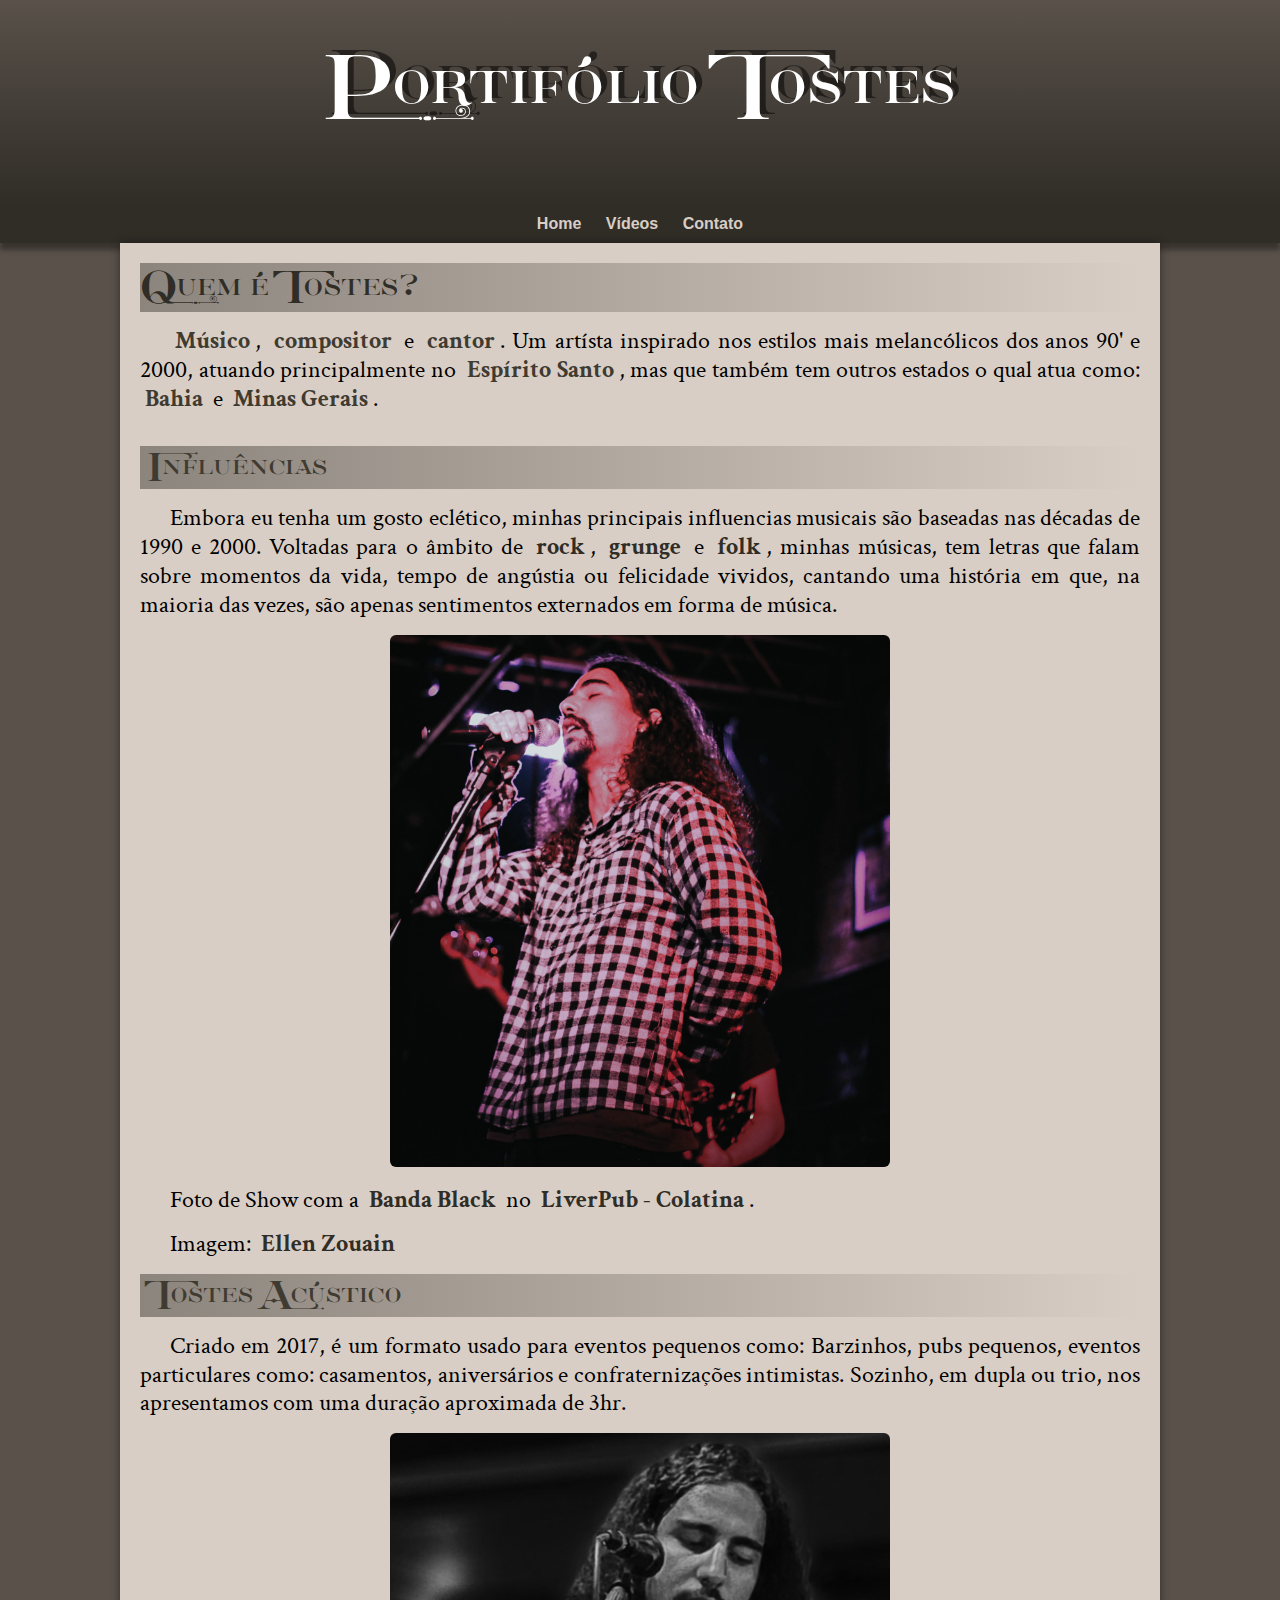
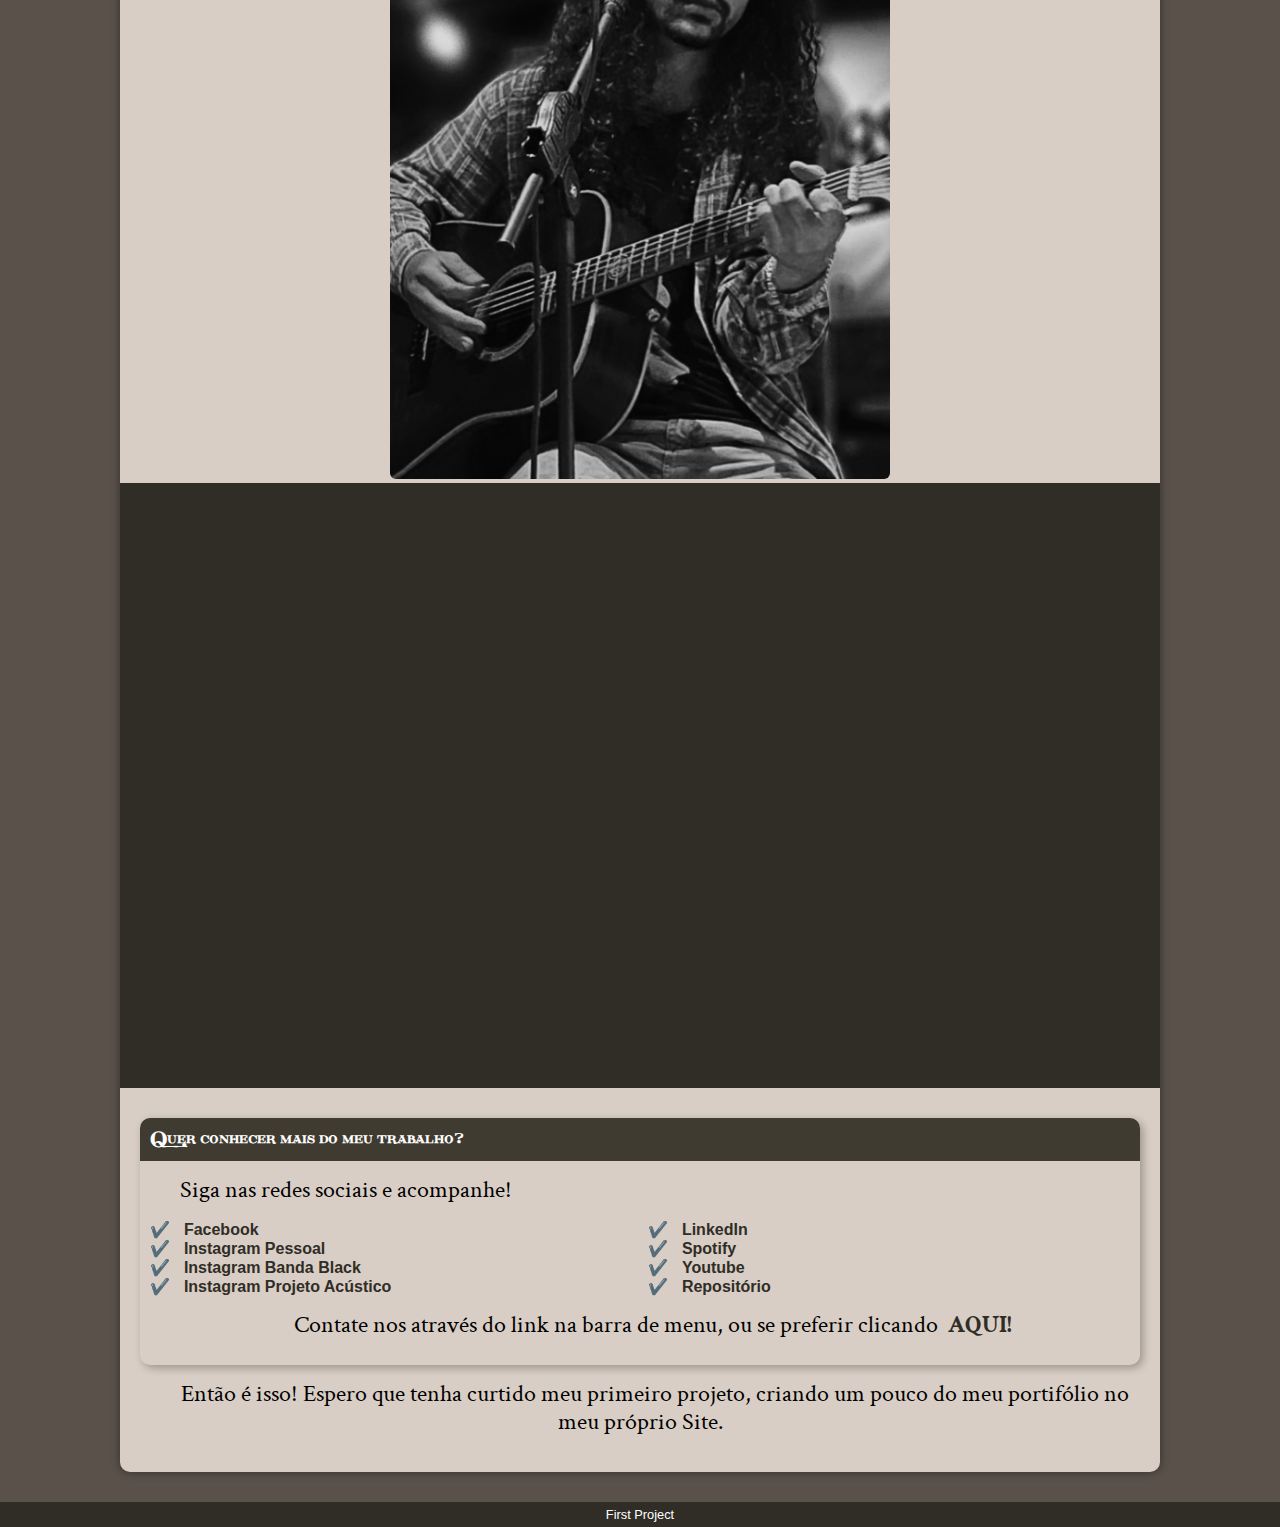
<file: primeiroprojeto/index.html>
<!DOCTYPE html>
<html lang="pt-br">
<head>
    <meta charset="UTF-8">
    <meta name="viewport" content="width=device-width, initial-scale=1.0">
    <title>Tostes</title>
    <link rel="shortcut icon" href="favicon/favicon.ico" type="image/x-icon">
    <link rel="stylesheet" href="style/style.css">
</head>
<body>
    <header>
        <h1>Portifólio Tostes</h1>
        <p></p>
    </header>
    <nav>
        <a href="index.html">Home</a>
        <a href="videos.html">Vídeos</a>
        <a href="https://api.whatsapp.com/send/?phone=55279997763060&text&type=phone_number&app_absent=0">Contato</a>
        
    </nav>
    <main>
        <article>
            <h1>Quem é Tostes?</h1>
            <p> <strong>Músico</strong>, <strong>compositor</strong> e <strong>cantor</strong>. Um artísta inspirado nos estilos mais melancólicos dos anos 90' e 2000, atuando principalmente no <strong>Espírito Santo</strong>, mas que também tem outros estados o qual atua como: <strong>Bahia</strong> e <strong>Minas Gerais</strong>.</p>
         <br>

            <h2>Influências</h2>

            <p>Embora eu tenha um gosto eclético, minhas principais influencias musicais são baseadas nas décadas de 1990 e 2000. Voltadas para o âmbito de <a href="https://pt.wikipedia.org/wiki/Rock" target="_blank">rock</a>, <a href="https://pt.wikipedia.org/wiki/Grunge" target="_blank">grunge</a> e <a href="https://pt.wikipedia.org/wiki/Folk_contempor%C3%A2neo" target="_blank">folk</a>, minhas músicas, tem letras que falam sobre momentos da vida, tempo de angústia ou felicidade vividos, cantando uma história em que, na maioria das vezes, são apenas sentimentos externados em forma de música.</p>

            <picture>
                <source media="(max-width: 600px)" srcset="imagens/BLACKK (31)-pq.jpg">
                <img src="imagens/BLACKK (31).jpg" alt="Tostes.png"></picture>

            <p>Foto de Show com a <a href="https://www.instagram.com/bandablackrock/" target="_blank">Banda Black</a> no <a href="https://www.instagram.com/liverpub/" target="_blank">LiverPub - Colatina</a>.</p>
            <p>Imagem: <a href="https://www.instagram.com/ellenphants_pic/">Ellen Zouain</a></p>

            <h2>Tostes Acústico</h2>
            

            <p>Criado em 2017, é um formato usado para eventos pequenos como: Barzinhos, pubs pequenos, eventos particulares como: casamentos, aniversários e confraternizações intimistas. Sozinho, em dupla ou trio, nos apresentamos com uma duração aproximada de 3hr.</p>
         
            <picture>
                <source media="(max-width: 670px )" srcset="imagens/Elderly WomaN By tostes (Story do Instagram).png">
                <img src="imagens/Elderly WomaN By tostes (Story do Instagram).png" alt="Tostes Acustico">
            </picture>
               
           


            <div class="video">
                <iframe width="560" height="315" src="https://www.youtube.com/embed/mj1AJq2miGg?si=dVeMiZYRMW3lz4hM" title="YouTube video player" frameborder="0" allow="accelerometer; autoplay; clipboard-write; encrypted-media; gyroscope; picture-in-picture; web-share" allowfullscreen></iframe>
            </div>
            
            <aside>
                <h3>Quer conhecer mais do meu trabalho?</h3>

                <p>Siga nas redes sociais e acompanhe!</p>
                <ul>
                    <li><a href="https://www.facebook.com/Alessandro.Tostes.Arruda.Junior" target="_blank">Facebook</a></li>
                    <li><a href="https://www.instagram.com/alessandrotostes/" target="_blank">Instagram Pessoal</a></li>
                    <li><a href="https://www.instagram.com/bandablackrock/" target="_blank">Instagram Banda Black</a></li>
                    <li><a href="https://www.instagram.com/tostesmusic" target="_blank">Instagram Projeto Acústico</a></li>
                    <li><a href="https://www.linkedin.com/in/alessandro-tostes-940972242/" target="_blank">LinkedIn</a></li>
                    <li><a href="https://open.spotify.com/intl-pt/artist/1BG0qhiHURtAo77MnRrDGD" target="_blank">Spotify</a></li>
                    <li><a href="https://youtube.com/@AlessandroTostes?si=239IvRA579hSqVOo" target="_blank">Youtube</a></li>
                    <li><a href="https://github.com/alessandrotostes?tab=repositories" target="_blank">Repositório</a></li>
                    
                </ul>

                <p style="text-align: center;">
                   Contate nos através do link na barra de menu, ou se preferir clicando <a href="https://api.whatsapp.com/send/?phone=55279997763060&text&type=phone_number&app_absent=0">AQUI!</a>
                </p>

                
            </aside>
                <p style="text-align: center;">Então é isso! Espero que tenha curtido meu primeiro projeto, criando um pouco do meu portifólio no meu próprio Site.</p>
        </article>
    </main>
    <footer>
        <p>First Project</p>
    </footer>
</body>
</html>
</file>
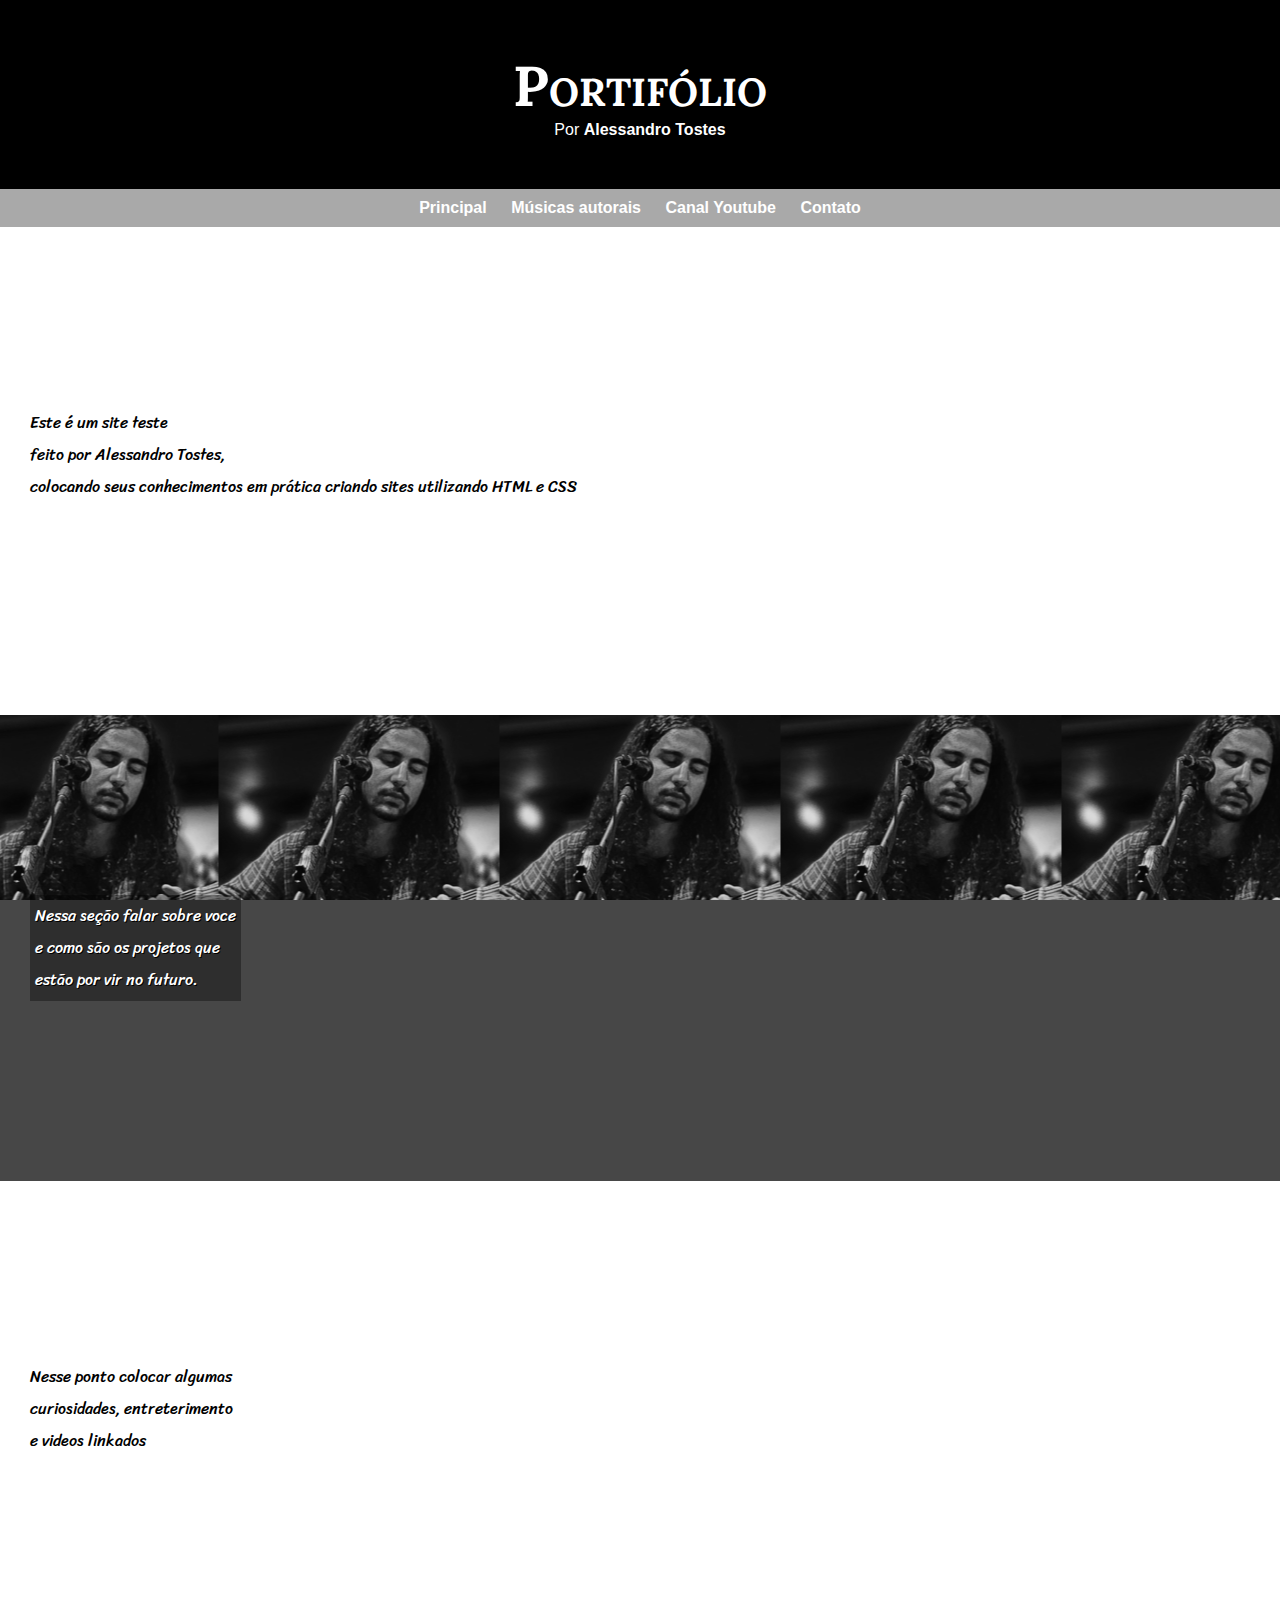
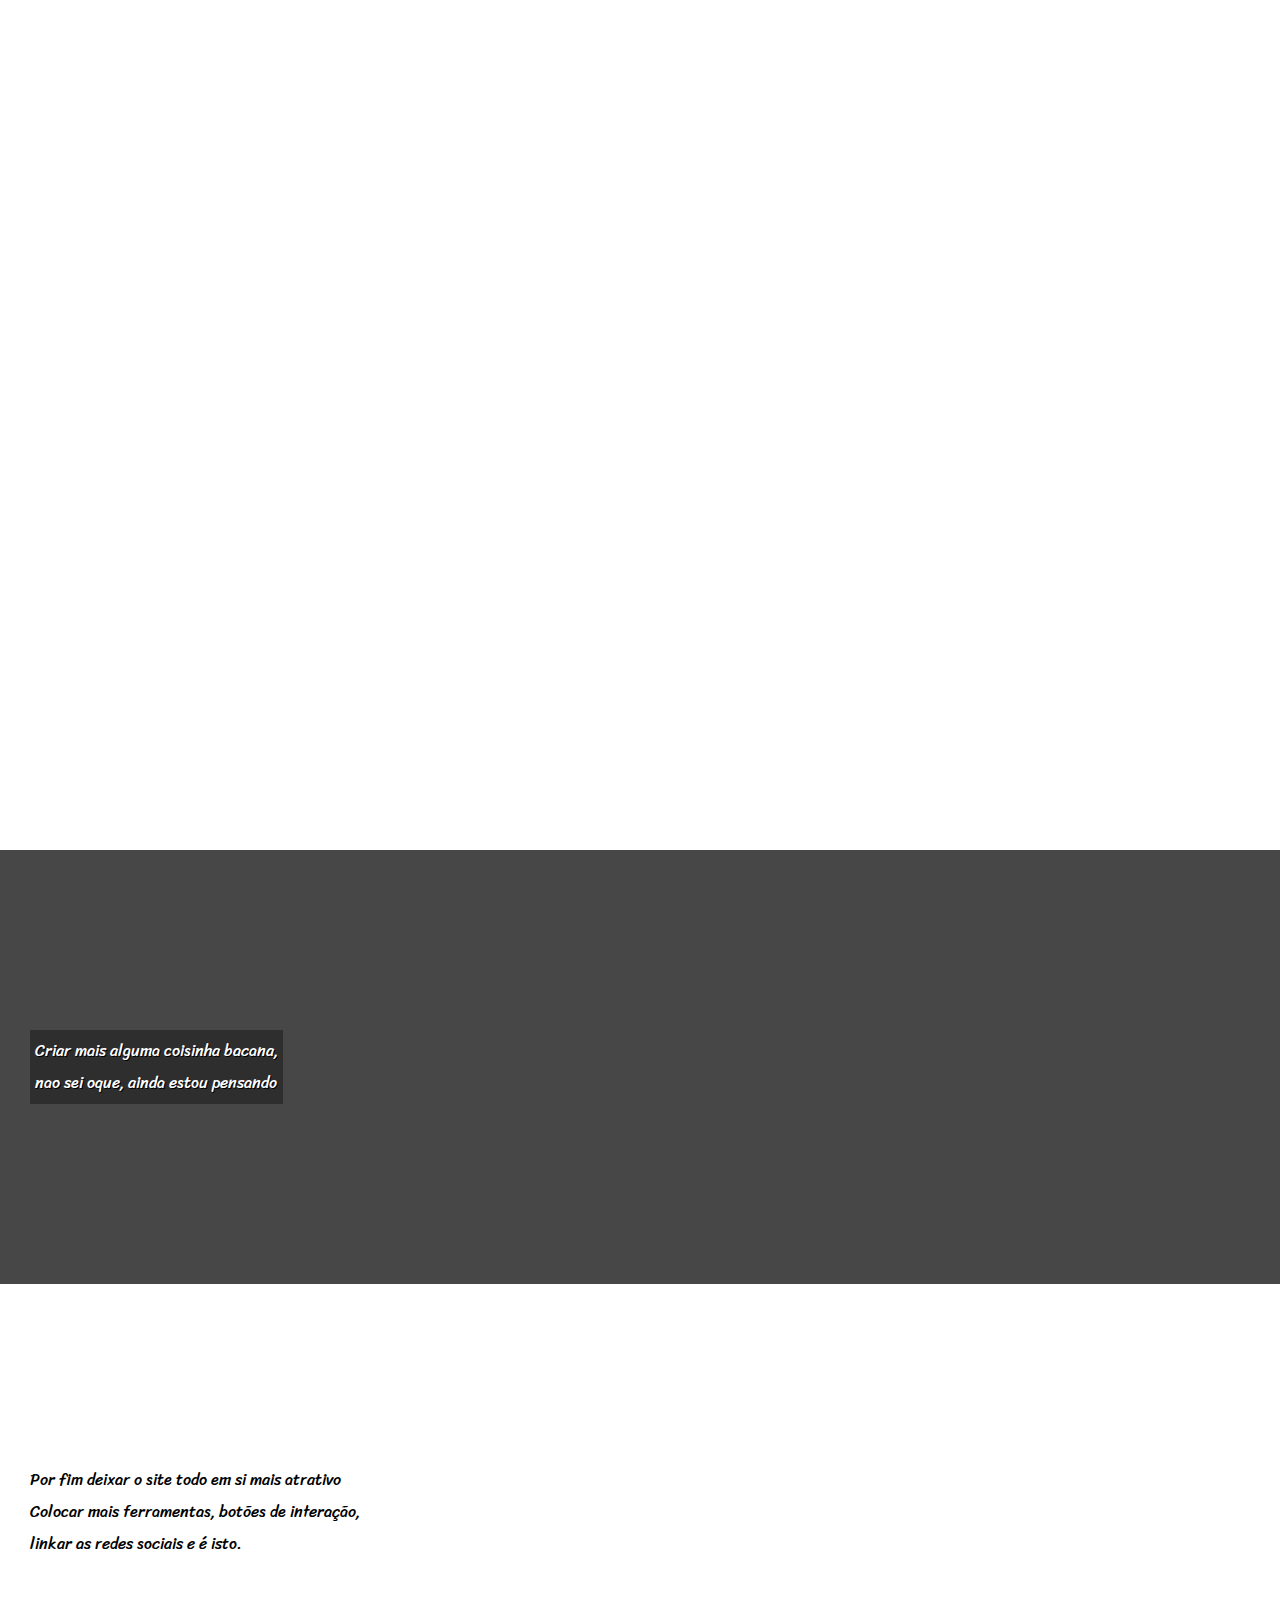
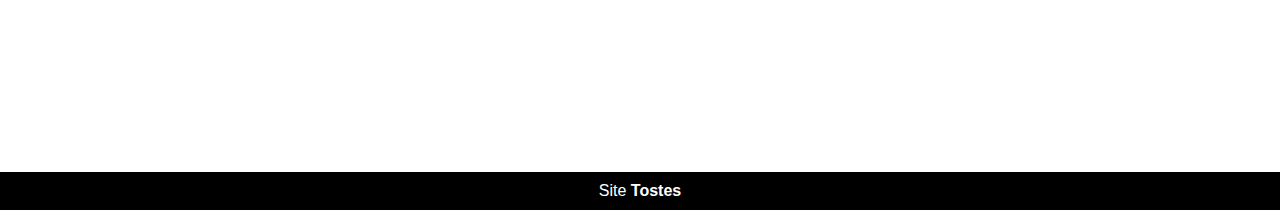
<file: segundoprojeto/index.html>
<!DOCTYPE html>
<html lang="pt-br">
<head>
    <meta charset="UTF-8">
    <meta name="viewport" content="width=device-width, initial-scale=1.0">
    <title>Document</title>
    <link rel="stylesheet" href="style.css">
</head>
<body>
        <header>
            <h1>Portifólio</h1>
            <p>Por <a href="https://www.recantodasletras.com.br/poesias/3186743" target="_blank">Alessandro Tostes</a></p>

        </header>
        <nav>
            <a href="index.html" target="_self">Principal</a>
            <a href="#" target="_blank">Músicas autorais</a> 
            <a href="https://youtube.com/@AlessandroTostes?si=L4zAjUObF5cHObWy" target="_blank">Canal Youtube</a>
            <a href="https://wa.me/+5527997763060" target="_blank">Contato</a>
        </nav>

    <section class="normal">
        <p>
            Este é um site teste<br> feito por Alessandro Tostes,<br> colocando seus conhecimentos em prática criando sites utilizando HTML e CSS
        </p>
    </section>

 

    <section class="imagem" id="img01">
        <p>
            Nessa seção falar sobre voce<br> e como são os projetos que <br> estão por vir no futuro.
            
        </p>
    </section>

   

    <section class="normal">
        <p>
            Nesse ponto colocar algumas<br> curiosidades, entreterimento<br> e videos linkados
        </p>
        <div class="videos">

            <div class="video">
                <iframe width="560" height="315" src="https://www.youtube.com/embed/mj1AJq2miGg?si=dVeMiZYRMW3lz4hM" title="YouTube video player" frameborder="0" allow="accelerometer; autoplay; clipboard-write; encrypted-media; gyroscope; picture-in-picture; web-share" allowfullscreen></iframe>
            </div>
        </div>
    </section>



    <section class="imagem" id="img02">
        <p>
            Criar mais alguma coisinha bacana,<br> nao sei oque, ainda estou pensando
        </p>
    </section>



    <section class="normal">
        <p>
           Por fim deixar o site todo em si mais atrativo<br>
           Colocar mais ferramentas, botões de interação, <br> linkar as redes sociais e é isto.
        </p> 
    </section> 

    <footer>
        <p>Site <a href="https://github.com/alessandrotostes" target="_blank">Tostes</a></p>
    </footer>
</body>
</html>
</file>
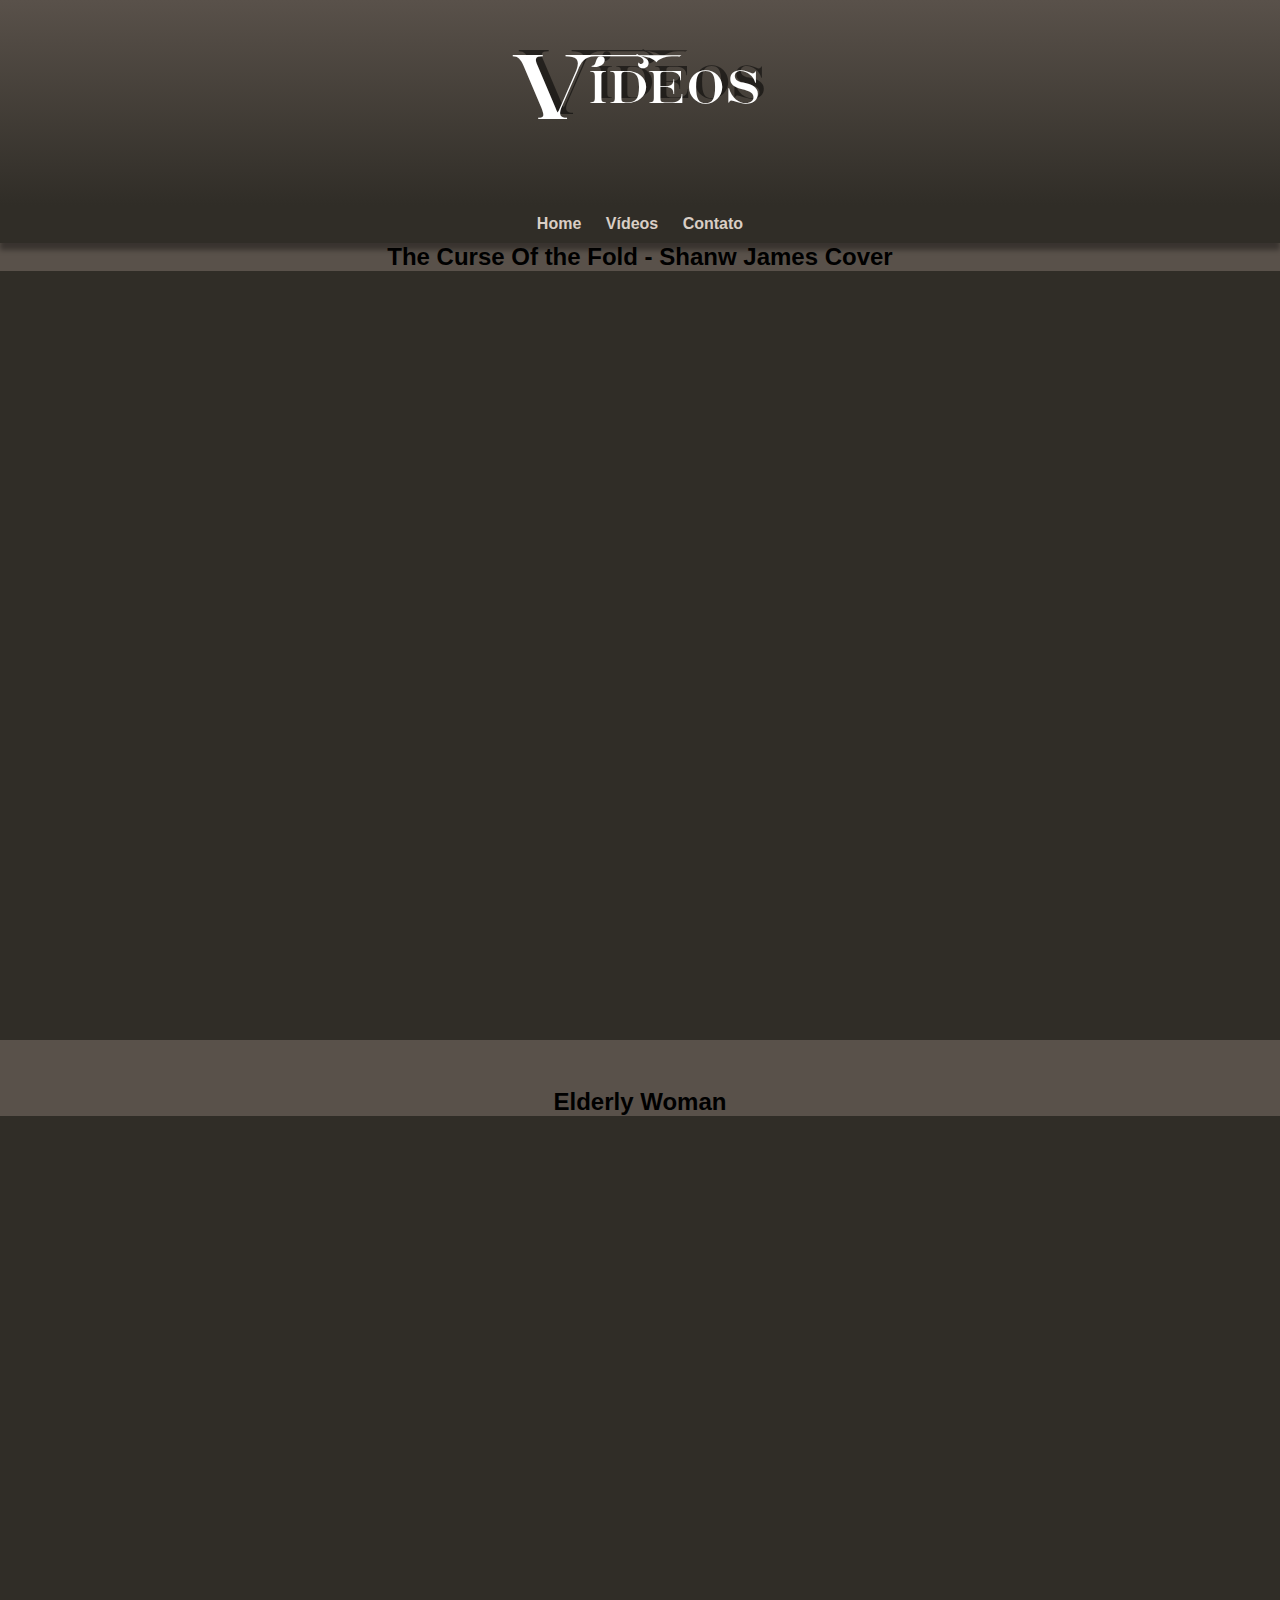
<file: primeiroprojeto/videos.html>
<!DOCTYPE html>
<html lang="pt-br">
<head>
    <meta charset="UTF-8">
    <meta name="viewport" content="width=device-width, initial-scale=1.0">
    <title>Vídeos Tostes</title>
    <link rel="shortcut icon" href="imagens/favicon.ico" type="image/x-icon">
    <link rel="stylesheet" href="style/style.css">
</head>
<body>
    <header>
        <h1>Vídeos</h1>
        <p></p>
    </header>
    <nav>
        <a href="index.html">Home</a>
        <a href="videos.html">Vídeos</a>
        <a href="https://api.whatsapp.com/send/?phone=55279997763060&text&type=phone_number&app_absent=0">Contato</a>
     </nav>

        <h2 style="text-align: center;">The Curse Of the Fold - Shanw James Cover</h2>
     <div class="video">
        <iframe width="560" height="315" src="https://www.youtube.com/embed/0reeidK56L8?si=Wy35MdiD4m76aaLL" title="YouTube video player" frameborder="0" allow="accelerometer; autoplay; clipboard-write; encrypted-media; gyroscope; picture-in-picture; web-share" allowfullscreen></iframe>
     </div>
     <br>
     <h2 style="text-align: center;">Elderly Woman</h2>
     <div class="video">
        <iframe width="560" height="315" src="https://www.youtube.com/embed/ZKvGWoLIJ70?si=M_B_9Vyhhill53v3" title="YouTube video  player" frameborder="0" allow="accelerometer; autoplay; clipboard-write; encrypted-media; gyroscope; picture-in-picture;     web-share" allowfullscreen></iframe>
    </div>
</body>
</html>
</file>
<file: primeiroprojeto/style/style.css>
@charset "UTF-8";

  
  @import url('https://fonts.googleapis.com/css2?family=Crimson+Text:ital,wght@0,400;0,600;0,700;1,400;1,600;1,700&display=swap');

 
 @font-face {
    font-family: 'titulos';
    src: url('../fontes/SaintCarell_PERSONAL_USE_ONLY.otf') format('opentype') ;
 }

  
:root {
    --cor0: #F2EADF;
    --cor1: #D9CEC5;
    --cor2: #8C857D;
    --cor3: #59514A;
    --cor4: #403B31;
    --cor5: #302d27;

    --fonte-padrao: Arial, Verdana, Helvetica, sans-serif;
    --fonte-destaque: 'Crimson Text', sans-serif;
    --fonte-android: 'titulos', sans-serif;
}

* {   /* Configurações globais*/
    margin: 0px;
    padding: 0px;
  
}

header {
    background-image: linear-gradient(to bottom, var(--cor3), var(--cor5));
    min-height: 150px;
    text-align: center;
    padding-top: 40px;
}

body {
    background-color: var(--cor3);
    font-family: var(--fonte-padrao);
}

a.externo::after {
    content: '\00A0\🔗' ;
}


header > h1 {
    color: white;
    font-family: var(--fonte-android) ;
    font-weight: normal;
    font-size: 5em;
    margin-bottom: 20px;
    text-shadow: 6px -5px rgba(0, 0, 0, 0.521);
}
header > p {
    font-family: var(--fonte-destaque);
    font-size: 1.2em;
    color: white;
    max-width: 500px;
    padding-right: 10px;
    padding-left: 10px;
    margin: auto;
    padding-bottom: 50px;
    text-shadow: 2px 2px rgba(0, 0, 0, 0.363);
}

nav {
    background-color: var(--cor5);
    padding: 10px;
    text-align: center;
    box-shadow: 0px 7px 5px rgba(0, 0, 0, 0.363);
    
}

nav > a {
    color: var(--cor1);
    padding: 10px;
    border-radius: 5px;
    text-decoration: none;
    font-weight: bold;
    transition-duration: 0.5s;
}

nav > a:hover {
    background-color: var(--cor3);
    color: var(--cor5);
}

main { 
    min-width: 300px;
    max-width: 1000px;
    margin: auto;
    margin-bottom: 30px;
    padding: 20px;
    background-color: var(--cor1);
    box-shadow: 0px 0px 10px rgba(0, 0, 0, 0.418);
    border-bottom-left-radius: 10px;
    border-bottom-right-radius: 10px;
}

main  h1 {
    color: var(--cor5);
    font-family: var(--fonte-android) ;
    font-weight: normal;
    font-size: 2.5em;
    background-image: linear-gradient(to right, var(--cor2), transparent);
}

main  h2 {
    font-family: var(--fonte-android) ;
    font-weight: normal;
    color: var(--cor4);
    font-size: 2.2em;
    background-image: linear-gradient(to right, var(--cor2), transparent);
    text-indent: 8px;

}

main  p {
    font-family: var(--fonte-destaque);
    margin: 15px 0px;
    text-align: justify;
    text-indent: 30px;
    font-size: 1.5em;
    line-height: 1.2em;
}

main strong {
    color: var(--cor4);
    font-weight: bold;
    padding: 2px 5px;
}

main img {
   width: 50%;
   margin-left: 25%;
   border-radius: 6px;
   
}

main a {
    text-decoration: none;
    font-weight: bold;
    color: var(--cor5);
    background-color: var(--cor1);
    padding: 2px 5px;
}

main a:hover {
    text-decoration: underline;
    color: var(--cor4);
}

main img.pequena {
    max-width: 350px;
    display: block;
    margin:auto;
}

div.video {
    background-color: var(--cor5);
    margin: 0px -20px 30px -20px;
    padding: 20px;
    padding-bottom: 58.5%;
    position: relative;
}

div.video > iframe {
    position: absolute;
    top: 5% ;
    left: 5% ;
    width: 90% ;
    height: 90%;
}

aside {
    background-color: var(--cor1);
    padding: 10px;
    border-radius: 10px;
    box-shadow: 3px 3px 8px rgba(0, 0, 0, 0.281);
}

aside > h3 {
    background-color: var(--cor4);
    font-family: var(--fonte-android);
    color: white;
    padding: 10px;
    margin: -10px -10px 0 -10px;
    border-radius: 10px 10px 0px 0px;
}


aside > ul {
    list-style-type: '\✔️\00A0\00A0'; /* NÃO É COMPATÍVEL COM TODOS OS NAVEGADORES*/
    list-style-position: inside;
    columns: 2;

}


footer {
    background-color: var(--cor5);
    color: white;
    text-align: center;
    font-size: 0.8em;
    padding: 5px;

}
</file>
<file: segundoprojeto/style.css>
@charset "UTF-8";

@import url('https://fonts.googleapis.com/css2?family=Lora:ital,wght@0,400;0,500;0,600;0,700;1,400;1,500;1,600;1,700&family=Sriracha&display=swap');

:root {
    --fonte1: Verdana, Geneva, Tahoma, sans-serif;
    --fonte2: 'Lora', serif;
    --fonte3: 'Sriracha', cursive;
    
}

* {
    margin: 0px;
    padding: 0px; 
   
}

html, body {
    min-height: 100vh;
    background-color: darkgrey;
    font-family: var(--fonte1)
}

header {
    background-color: black;
    color: white;
    text-align: center;
}

header > h1 {
    padding-top: 50px;
    font-variant: small-caps;
    font-family: var(--fonte2);
    font-size: 3.5em;
  /*  text-transform: uppercase; */
}

header > p {
    padding-bottom: 50px;
}

header a, footer a{
    color: white;
    text-decoration: none;
    font-weight: bolder;
}

header a:hover, footer a:hover {
    text-decoration: underline;
}

nav {
    padding: 10px;
    text-align: center;
    box-shadow: 0px 7px 5px rgba(0, 0, 0, 0.363);
    
}

nav > a {
    color: white;
    padding: 10px;
    border-radius: 5px;
    text-decoration: none;
    font-weight: bold;
    transition-duration: 0.5s;
}

nav  a:hover {
    text-decoration: underline;
    color: midnightblue
}

section {
    padding-top: 20vh;
    padding-bottom: 20vh;
    line-height: 2em;
    padding-left: 30px;
    font-family: var(--fonte3);
    font-size: 1em
}

section > p {
    padding-bottom: 2em;
}

section.normal { 
    background-color: white;
    color: black;

}

section.imagem {
    background-color: rgba(0, 0, 0, 0.582);
    color: white;
}

section.imagem > p {
    display: inline-block;
    padding: 5px;
    background-color: rgba(0, 0, 0, 0.342);
    text-shadow: 1.2px 1.2px 0px black;
    
}

section#img01 {
    background-image: url(teste400px.png);
    background-position:  center;
    background-attachment: fixed;
}

section#img02 {
    background-image: url(black.jpg);
    background-position: center;
    background-repeat: no-repeat;
    max-width: 100%;
    background-attachment: fixed;
}

div.video {
    background-color: var(--cor5);
    margin: 0px -20px 30px -20px;
    padding: 20px;
    padding-bottom: 58.5%;
    position: relative;
}

div.video > iframe {
    position: absolute;
    top: 1% ;
    left: 1% ;
    width: 50% ;
    height: 50%;
    
}

footer {
    background-color: black;
    text-align: center;
    color: white;
    padding: 10px;
    
}

footer a:hover {
    text-decoration: underline;
    color: rgb(166, 166, 185);
}
</file>
